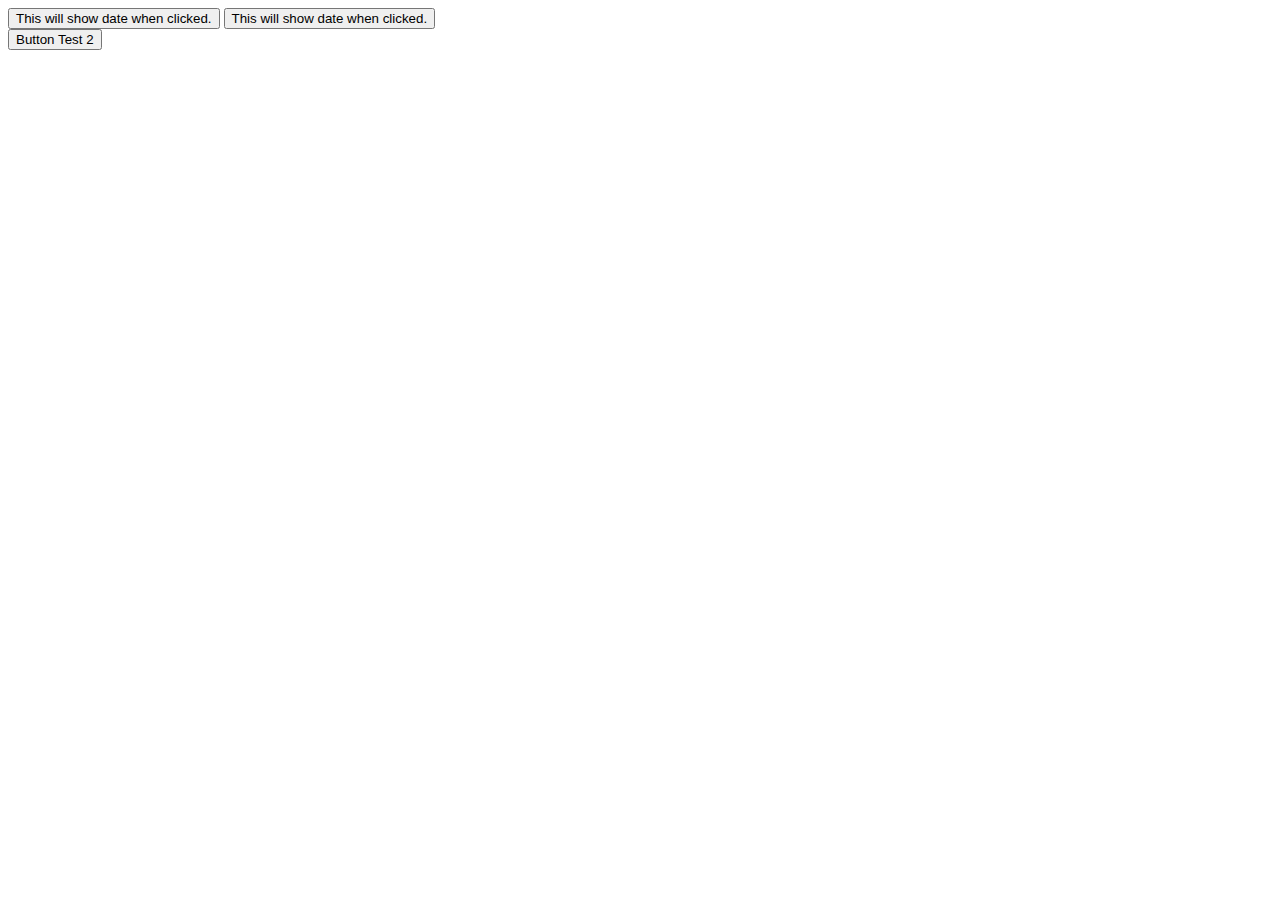
<file: bitdegree-pdf-lessons.html>
<!DOCTYPE HTML>
<html>
	<head>
		<meta http-equiv="Content-Type" content="text/html; charset=UTF-8">
		<meta name="viewport" content="width=device-width, initial-scale=1">
		<title>BITDEGREE PDF LESSONS</title>

	</head>
	<body>

		<button onclick="alert('alert')">This will show date when clicked.</button>


				<button id="test" onclick="getElementById('test').innerHTML = Date ()">This will show date when clicked.</button>

				<br> 

				<button id="test2">Button Test 2</button>


			<script type="text/javascript">
				
				function myFunction(){
					document.getElementById('test2').style.color = "red";
				}


				  window.onclick= myFunction1;
				    function myFunction1() { 
				    	     document.getElementsByTagName(“BODY”)[0].style.
				    	     backgroundColor=“red”; 
				    	 }


			</script>

	</body>

</html>
</file>
